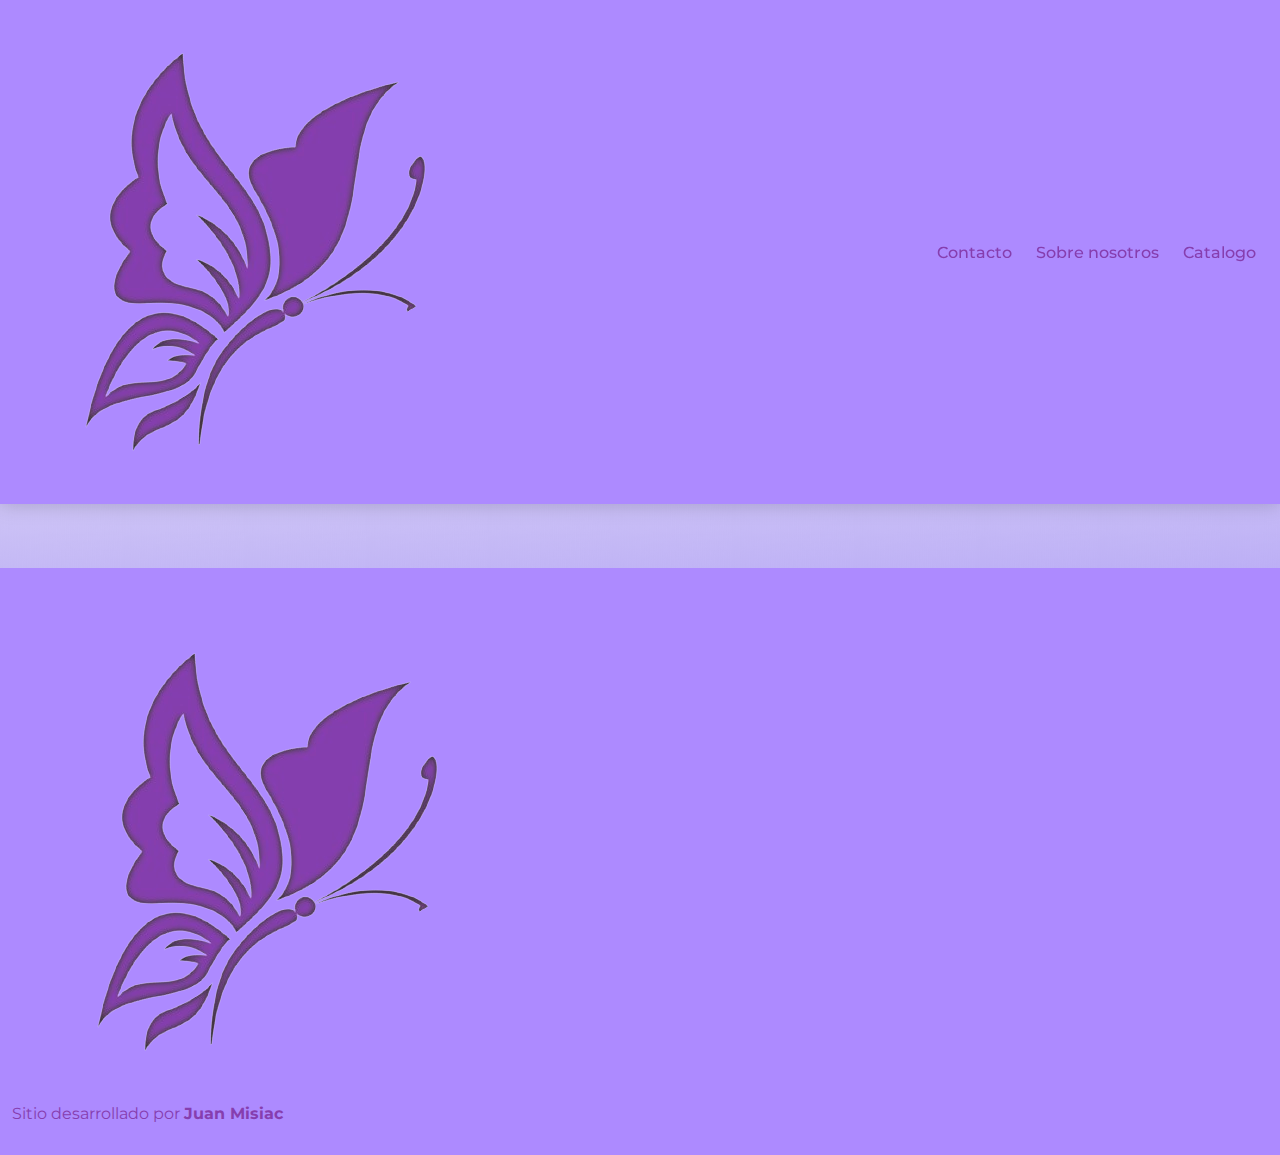
<file: catalogo.html>
<!DOCTYPE html>
<html lang="en">
<head>
    <meta charset="UTF-8">
    <meta name="viewport" content="width=device-width, initial-scale=1.0">
    <title>Catalogo - Soña2</title>
    <link rel="stylesheet" href="./css/styles.css">
    <link rel="preconnect" href="https://fonts.googleapis.com">
    <link rel="preconnect" href="https://fonts.gstatic.com" crossorigin>
    <link href="https://fonts.googleapis.com/css2?family=Montserrat:ital,wght@0,100..900;1,100..900&display=swap" rel="stylesheet"> <!--Montserrat-->
    <link rel="shortcut icon" href="./img/favicon.ico" type="image/x-icon">
</head>
<body>
    
    <div id="contenedor">

        <header>
            <a href="./index.html">
                <img src="./img/logo-mariposa.webp" alt="Soña2" class="logo-mari">
            </a>
            <nav>
                <a href="" class="nav-links">Contacto</a>
                <a href="" class="nav-links">Sobre nosotros</a>
                <a href="./catalogo.html" class="nav-links">Catalogo</a>            
            </nav>
        </header>

        <main>

        </main>

        <footer>
            <a href="#">
                <img src="./img/logo-mariposa.webp" alt="Soña2" class="logo-mari">
            </a>
            <p id="footer-credits">Sitio desarrollado por <b>Juan Misiac</b></p>
        </footer>

    </div>

</body>
</html>
</file>
<file: css/styles.css>
/*Estilos estandar*/
    *{
        margin: 0;
        padding: 0;
        box-sizing: border-box;
        scrollbar-width: none;
        scroll-behavior: smooth;
        color: #863eae;
    }
    body{
        display: flex;
        flex-direction: column;
        height: 100vh;
        font-family: "Montserrat", sans-serif;
        overflow-x: hidden;
    }

/*Estilos del HEADER*/
    header{
        display: grid;
        grid-template-columns: auto 1fr;
        grid-template-areas: "logo1 nav";
        background-color: #ad8aff;
        filter: drop-shadow(0 0 10px rgba(0, 0, 0, 0.2));
    }
    #logo-mari{
        height: 64px;
        grid-area: logo1;
    }
    nav{
        display: flex;
        align-items: center;
        justify-content: right;
    }
    .nav-links{
        margin-right: 24px;
        font-size: 1rem;
        font-weight: 500;
        text-decoration: none;
    }
    .nav-links:hover{
        transition: .2s ease;
        transform: scale(1.075);
    }
    .nav-links:not(hover){
        transition: .2s ease;
    }

/*Estilos del MAIN*/
    main{
        height: auto;
        padding: 32px;
        margin: 0;
        display: flex;
        flex-direction: column;
        align-items: center;
        background: linear-gradient(to bottom right, #d4cafff2,#c3b5fff2), url(../img/textura.jpg);
        background-size: contain;
    }
    
    /*Landing Section*/
        #landing{
            display: flex;
            flex-direction: column;
            margin-top: 40px;
        }
        #presentacion{
            display: flex;
            align-items: center;
        }
        #logo-text{
            height: 350px;
            filter: drop-shadow(0 0 8px rgba(255, 255, 255, 0.2));

        }
        #presentacion-text{
            display: flex;
            flex-direction: column;
            width: 560px;
            margin-right: 50px;
        }
        h1{
            font-size: 3.8rem;
            font-weight: 900;
            margin-bottom: 12px;
            text-shadow: 0 0 10px rgba(255, 255, 255, 0.3);
        }
        #presentacion-text p{
            font-size: 1.3rem;
        }
        #landing-btns{
            display: flex;
        }
        #btn-catalogo{
            align-self: center;
            padding: 15px;
            border: none;
            outline: none;
            border-radius: 12px;
            font-size: 1rem;
            font-weight: 600;
            background: #EAB2FF;
            box-shadow: 0 0 8px #802dd894;
            transition: .2s ease;
        }
        #btn-catalogo:hover{
            transform: scale(1.1);
            text-shadow: 0 0 8px rgba(255, 255, 255, 0.5);
            box-shadow: 0 0 12px #7525cbcc;
            cursor: pointer;
            background: #ad8aff;
        }
        #whatsapp-btn{
            background: transparent;
            border: none;
            transition: .2s ease;
        }
        #whatsapp-img{
            height: 52px;
            margin-left: 20px;
            filter: drop-shadow(0 0 8px rgba(0, 0, 0, 0.2));
        }
        #whatsapp-btn:hover{
            transform: scale(1.2);
            cursor: pointer;
        }
    
    /*Carrousel Section*/
        #galeria{
            margin-top: 70px;
            display: flex;
            width: 100vw;
            height: 500px;
            gap: 8px;
        }
        .galeria-img{
            width: 0;
            flex-grow: 1;
            object-fit: cover;
            opacity: .6;
            transition: .5s ease;
            border-radius: 16px;
        }
        .galeria-img:hover{
            width: 300px;
            opacity: 1;
            cursor: pointer;
        }
        .galeria-img:first-child{
            margin-left: 8px;
        }
        .galeria-img:last-child{
            margin-right: 8px;
        }

    /*Benefits Section*/
        #benefits{
            display: flex;
            flex-direction: column;
            align-items: center;
            margin: 150px 0px 200px 0px;
        }
        #benefits-title{
            font-size: 2.8rem;
            font-weight: 900;
            margin-bottom: 12px;
        }
        #all-benefits{
            display: flex;
            flex-direction: row;
        }
        .benefits-items{
            display: flex;
            flex-direction: column;
            align-items: center;
        }
        .benefits-p{
            width: 120px;
            text-align: center;
            font-size: 1.1rem;
        }
        .mari-benefit{
            height: 250px;
            margin: 50px 70px 20px;
        }

/*Estilos del footer*/
    footer{
        background-color: #ad8aff;
        padding: 32px 0px 32px 12px;
        bottom: 0;
    }
</file>
